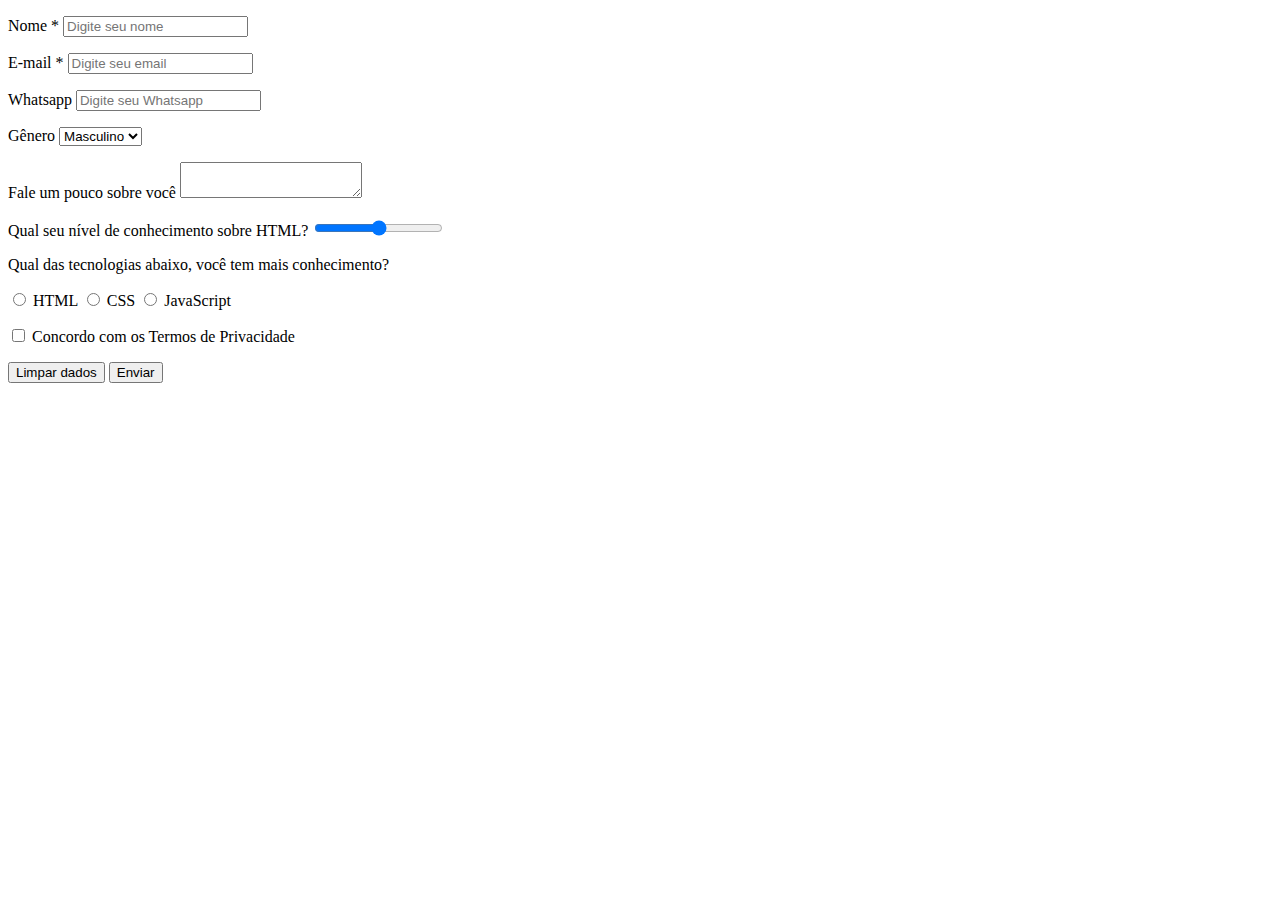
<file: faleconosco.html>
<!DOCTYPE html>
<html lang="pt-BR">

<head>
    <meta charset="UTF-8">
    <meta http-equiv="X-UA-Compatible" content="IE=edge">
    <meta name="viewport" content="width=device-width, initial-scale=1.0">
    <title>Componentes</title>
</head>

<body>
    <form>
        <p>
            <label for="name">Nome *</label>
            <input type="name" name="name" placeholder="Digite seu nome" required />
        </p>

        <p>
            <label for="email">E-mail *</label>
            <input type="email" name="email" placeholder="Digite seu email" required />
        </p>

        <p>
            <label for="email">Whatsapp</label>
            <input type="text" name="whatsapp" placeholder="Digite seu Whatsapp" />
        </p>

        <p>
            <label for="gender">Gênero</label>
            <select type="text" name="gender">
                <option value="male">Masculino</option>
                <option value="female">Feminino</option>
                <option value="other">Outro</option>
            </select>
        </p>

        <p>
            <label for="description">Fale um pouco sobre você</label>
            <textarea type="text" name="description"></textarea>
        </p>

        <p>
            <label for="skill-level">Qual seu nível de conhecimento sobre HTML?</label>
            <input type="range" name="skillLevel" min="0" max="10" step="1" />
        </p>

        <p>Qual das tecnologias abaixo, você tem mais conhecimento?</p>
        <div>
            <label for="html">
                <input type="radio" name="best-user-tech" id="html" value="html" />
                HTML
            </label>
            <label for="css">
                <input type="radio" name="best-user-tech" id="css" value="css" />
                CSS
            </label>
            <label for="javascript">
                <input type="radio" name="best-user-tech" id="javascript" value="javascript" />
                JavaScript
            </label>
        </div>

        <p>
            <label for="terms-input">
                <input id="terms-input" type="checkbox" name="terms" />
                Concordo com os Termos de Privacidade
            </label>
        </p>

        <footer>
            <button type="reset">Limpar dados</button>

            <button type="submit">Enviar</button>
        </footer>
    </form>
</body>

</html>
</file>
